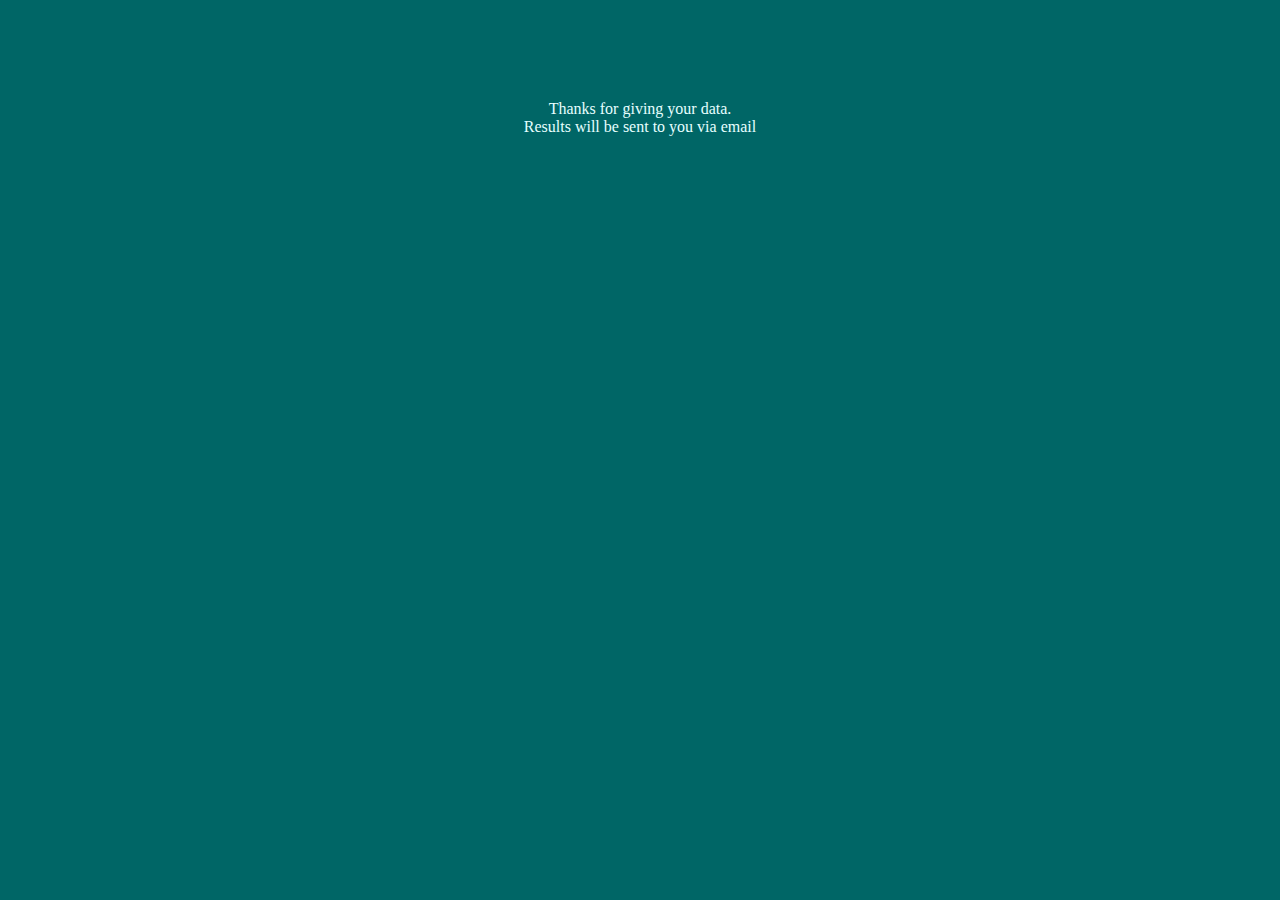
<file: templates/success.html>
<!DOCTYPE html>
<html lang = "en">

<title> Data Collector App </title>
<head>
  <link href = "../static/main.css" rel = "stylesheet">
</head>

<body>
  <div class = "container">
    <p>Thanks for giving your data.<br>
    Results will be sent to you via email</p>
  </div>
</body>

</html>
</file>
<file: static/main.css>
html,body{
  height: 100%;
  margin: 0;
}

.container{
  margin: 0 auto;
  width: 100%;
  height: 100%;
  background-color: #006666;
  color: #e6ffff;
  overflow: hidden;
  text-align: center;
}

.container h1{
  font-family: Arial,sans-serif;
  font-size: 30px;
  color: #DDCCEE;
  margin-top: 80px;
}

.container form{
  margin: 30px;
}

.container input{
  width: 350px;
  height: 15px;
  font-size: 15px;
  margin: 5px;
  padding: 20px;
  transition: all 0.2s ease-in-out
}

.container button{
  width: 70px;
  height: 30px;
  background-color: steelblue;
  margin: 14px;
}

.container p{
  margin: 100px;
}

.message{
  font-size: 15px;
  color: #FF9999;
}
</file>
